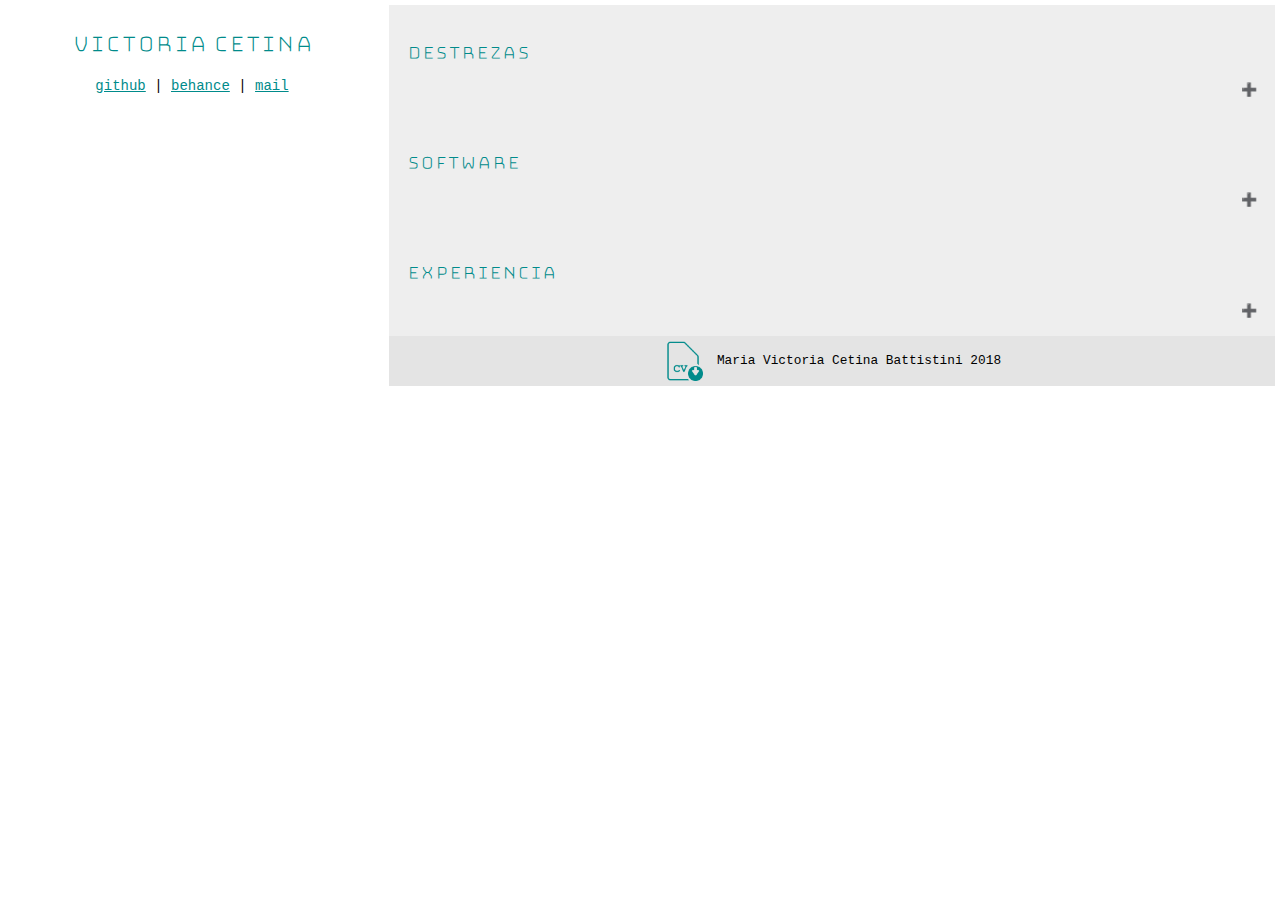
<file: about.html>
<!DOCTYPE html>
<html lang="es">
  <head>
    <meta charset="utf-8">
    <meta name="viewport" content="width=device-width, initial-scale=1">
    <title>Victoria Cetina / Web Developer</title>

    <link id="stylesheet" rel="stylesheet" href="css/about.css">
    <link href="https://fonts.googleapis.com/css?family=Bungee+Hairline" rel="stylesheet">
  </head>

  <body>
  <div class="container">
      <div class="col header">
        <div class="about-me">
          <h1><a href="index.html">Victoria Cetina</a></h1>
        </div>
        <div class="contact-info">
          <p>
            <a href="https://github.com/viCetina?tab=repositories" target="_blank">github</a> |
            <a href="https://www.behance.net/vi180869db" target="_blank">behance</a> |
            <a href="mailto:vi.18.08@gmail.com?subject=hello">mail</a>
          </p>
        </div>
      </div>

      <div class="col4">
        <button class="accordion"><h2 class="items">Destrezas</h2></button>
        <div class="panel">
      		<h3>Web</h3>
            <p>HTML5, CSS3, Javascript, Java, mySQL, Sass, Bootstrap, jQuery, Wordpress, git, mailing, redes sociales.</p>
          <h3>Extras</h3>
            <p>CMS, eCommerce, HTML ads, Mail Chimp, trello.</p>
      		<h3>Gráfico</h3>
            <p>Renders, branding, material promocional, retoque fotográfico, editorial.</p>
        </div>

        <button class="accordion"><h2 class="items">Software</h2></button>
        <div class="panel">
          <p>Photoshop, Illustrator, InDesing, NetBeans, Notepad ++, Sublime, AEM, Office.</p>
        </div>

        <button class="accordion"><h2 class="items">Experiencia</h2></button>
        <div class="panel">
          <p class="title">Content Editor</p>
              <p>Wunderman (Buenos Aires, Argentina), Jun 2017 - actualmente</p>
              <p>Manejo y edición de contenido Web / mobile, assets, banners, metadata y metrics tracking a través de la plataforma Adobe Experience Manager.</p>
              <p>Manejo / creación de tickets Jira para control de tareas y comunicación del estado del proyecto. Cliente: Ford.com / Lincoln.com (US / Canadá)</p>
    
          <p class="title">Desarrollo Web/ Diseño Gráfico</p>
              <p>Freelance (Buenos Aires, Argentina), 2014 - actualmente</p>
              <p>Desarrollo, diseño y maquetado web, campañas de email marketing, redes sociales, content creation, e-Commerce. Diseño gráfico.</p>
    		  
    		  <p class="title">Diseño Web/Gráfico</p>
              <p>Papelera Chacarita (Buenos Aires, Argentina), abr 2015 - abr 2016</p>
              <p>Realización de piezas gráficas, campañas de email marketing, web admin, manejo  de redes sociales, e-Commerce.</p>
    		  
    		  <p class="title">Asistente administrativa</p>
              <p>Photo Stilo (Buenos Aires, Argentina), jun 2013 - oct 2014</p>
              <p>Realización de piezas gráficas y promociones, manejo de stock, proveedores y clientes.</p>
    		  
    		  <p class="title">Diseñadora Editorial</p>
              <p>Fórmula Uno al Día (Remoto), abr 2007 - feb 2013</p>
              <p>Realización de diseño gráfico, diagramación de publicación deportiva.</p>
    		  
    		  <p class="title">Diseño Web/Gráfico</p>
              <p>Banco Industrial de Venezuela (Ccs, Venezuela), oct 2006 - jun 2009</p>
              <p>Administración de página oficial e intranet, banners, realización de piezas gráficas, avisos de prensa, comunicaciones internas y branding.</p>
        </div>
        <footer>
          <a href="img/mvcetina2018.pdf" download="cv-mvcetina">
          <img class="top" border="0" src="img/cv_icon.png" alt="Download CV" width="40px" height="40px">
          </a>
          <p>Maria Victoria Cetina Battistini 2018</p>
        </footer>
      </div>
  </div>
  <script>
      var acc = document.getElementsByClassName("accordion");
      var i;

      for (i = 0; i < acc.length; i++) {
          acc[i].onclick = function(){
              this.classList.toggle("active");
              var panel = this.nextElementSibling;
              if (panel.style.display === "block") {
                  panel.style.display = "none";
              } else {
                  panel.style.display = "block";
              }
          }
      }
  </script>     
  </body>
</html>
</file>
<file: css/about.css>
* {
    box-sizing: border-box;
}

body {
    margin: 0;
}

/* Create four equal columns that floats next to each other */
.col {
    float: left;
    width: 30%;
    padding: 10px;
}

.col4 {
    float: left;
    width: 70%;
    padding: 5px;
}

/* Clear floats after the columns */
.container:after {
    content: "";
    display: table;
    clear: both;
}

.header {
  text-align: center;
}

.contact-info a {
  color: darkcyan;
}

.contact-info a:hover {
  color: Coral;
}

.about-me a {
  text-decoration: none;
  color: darkcyan;
}

.about-me a:hover {
  text-decoration: none;
  background-color: darkcyan;
  border-radius: 12px;
  color: Snow;
  padding-left: 10px;
  padding-right: 10px;
}

section h2 {
  padding-bottom: 2px;
  border-bottom: 2px solid darkcyan;
  display: table;
}

p {
  font-family: "Courier New", Courier, "Lucida Sans Typewriter", "Lucida Typewriter", monospace;
  font-size: 14px;
}

.title{
  margin-top: 25px;
  text-decoration: none;
  color: Coral;
  font-size: 16px;
}

h1 {
  font-family: 'Bungee Hairline', cursive;
  font-size: 25px;
  color: DarkCyan;
}

h2, h3, h4 {
  font-family: 'Bungee Hairline', cursive;
  color: DarkCyan;
}

@media (max-width: 720px) {
    .col  {
        width: 100%;
    }
    .col4  {
        width: 100%;
    }
}

/* Style the buttons that are used to open and close the accordion panel */
button.accordion {
    background-color: #eee;
    color: #444;
    cursor: pointer;
    padding: 18px;
    width: 100%;
    text-align: left;
    border: none;
    outline: none;
    transition: 0.4s;
}

/* Add a background color to the button if it is clicked on (add the .active class with JS), and when you move the mouse over it (hover) */
button.accordion.active, button.accordion:hover {
    background-color: #ccc;
}

/* Style the accordion panel. Note: hidden by default */
div.panel {
    padding: 0 18px;
    background-color: white;
    display: none;
}

button.accordion:after {
    content: '\02795'; /* Unicode character for "plus" sign (+) */
    font-size: 13px;
    color: #777;
    float: right;
    margin-left: 5px;
}

button.accordion.active:after {
    content: "\2796"; /* Unicode character for "minus" sign (-) */
}

footer {
  padding: 5px;
  background-color: #e4e4e4;
  text-align: center;
}

footer a {
  text-decoration: none;
}

footer p {
  font-family: "Courier New", Courier, "Lucida Sans Typewriter", "Lucida Typewriter", monospace;
  font-size: 0.8em;
  display: inline;
  vertical-align: middle;
  margin-left: 10px;
}

img.top {
    vertical-align: middle;
}
</file>
